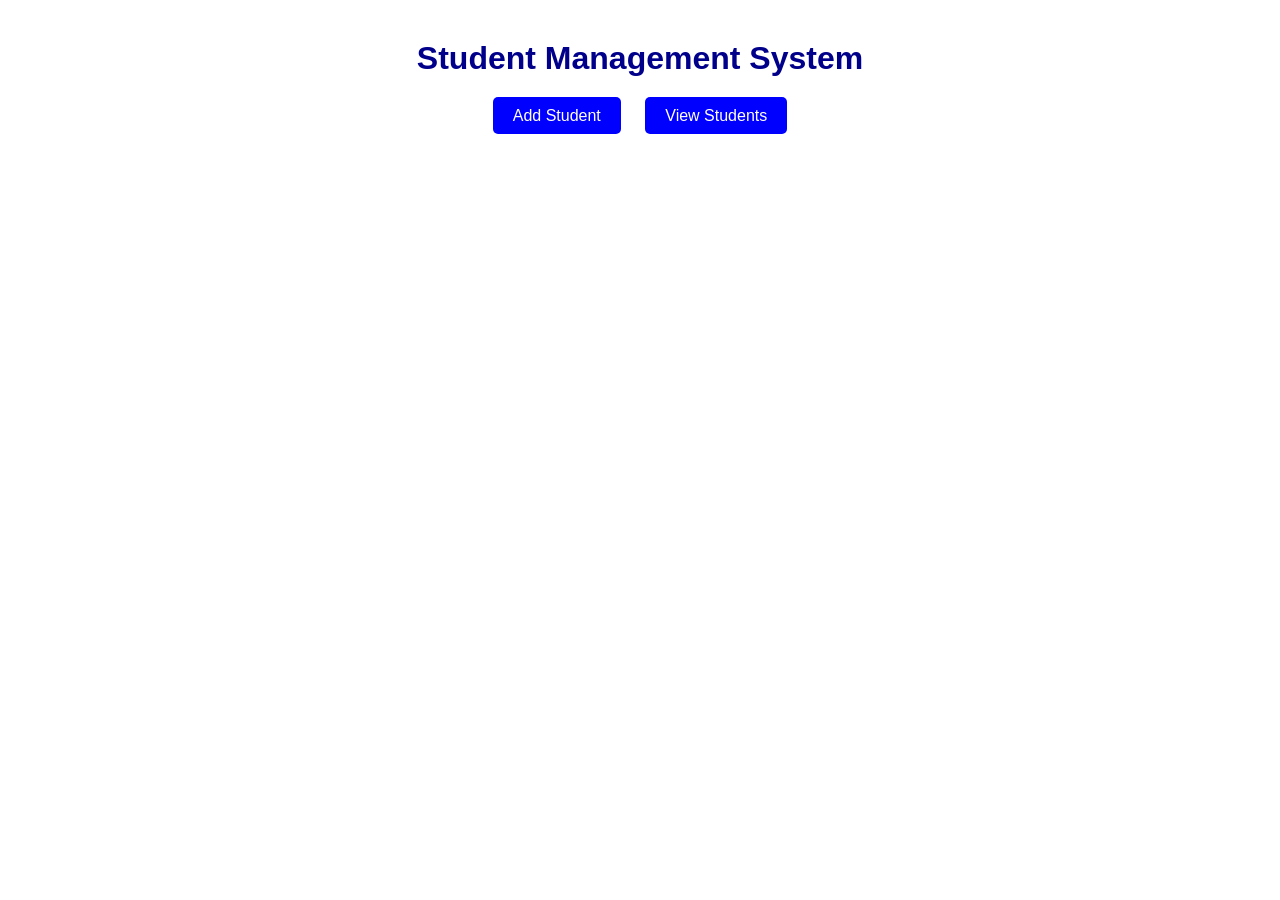
<file: templates/index.html>
<!DOCTYPE html>
<html>

<head>
    <title>Student Management System</title>
    <link rel="stylesheet" href="../static/style.css">
</head>

<body>

    <h1>Student Management System</h1>

    <div class="menu">

        <a href="/add">Add Student</a>


        <a href="/students">View Students</a>

    </div>

</body>

</html>
</file>
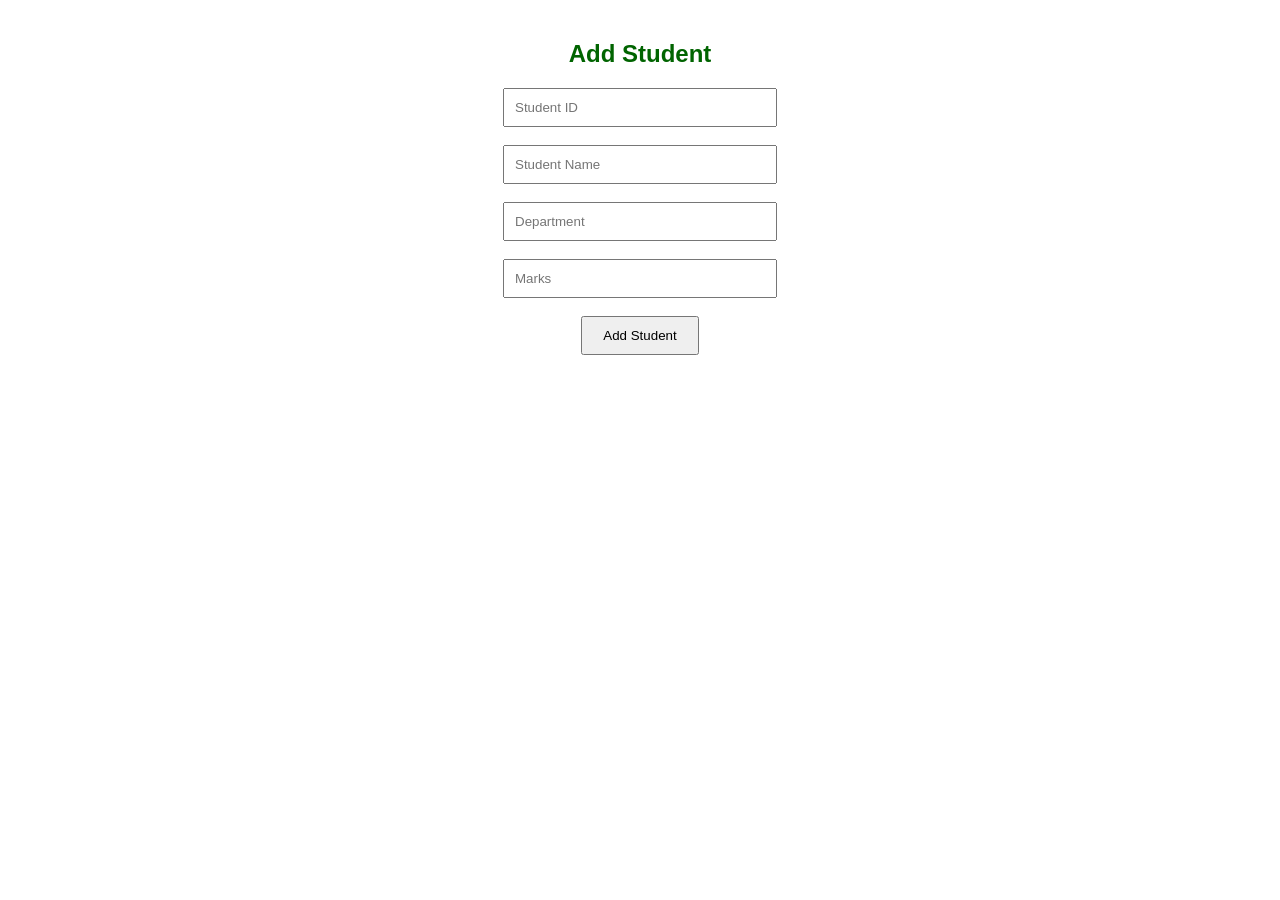
<file: templates/add_student.html>
<!DOCTYPE html>
<html>

<head>
    <title>Add Student</title>
    <link rel="stylesheet" href="../static/style.css">
</head>

<body>

    <h2>Add Student</h2>

  <form method="POST">

    <input type="number" name="id" placeholder="Student ID" required>

    <br><br>

    <input type="text" name="name" placeholder="Student Name" required>

    <br><br>

    <input type="text" name="department" placeholder="Department" required>

    <br><br>

    <input type="number" name="marks" placeholder="Marks" required>

    <br><br>

    <button type="submit">
        Add Student
    </button>

</form>

</body>

</html>
</file>
<file: static/style.css>
body {
    font-family: Arial;
    text-align: center;
    margin-top: 40px;
}

h1 {
    color: darkblue;
}

h2 {
    color: darkgreen;
}

.menu {
    margin-top: 30px;
}

a {
    text-decoration: none;
    padding: 10px 20px;
    background: blue;
    color: white;
    margin: 10px;
    border-radius: 5px;
}

form {
    margin-top: 20px;
}

input {
    width: 250px;
    padding: 10px;
}

button {
    padding: 10px 20px;
}

table {
    margin: auto;
    border-collapse: collapse;
}

table, th, td {
    border: 1px solid black;
    padding: 10px;
}
</file>
